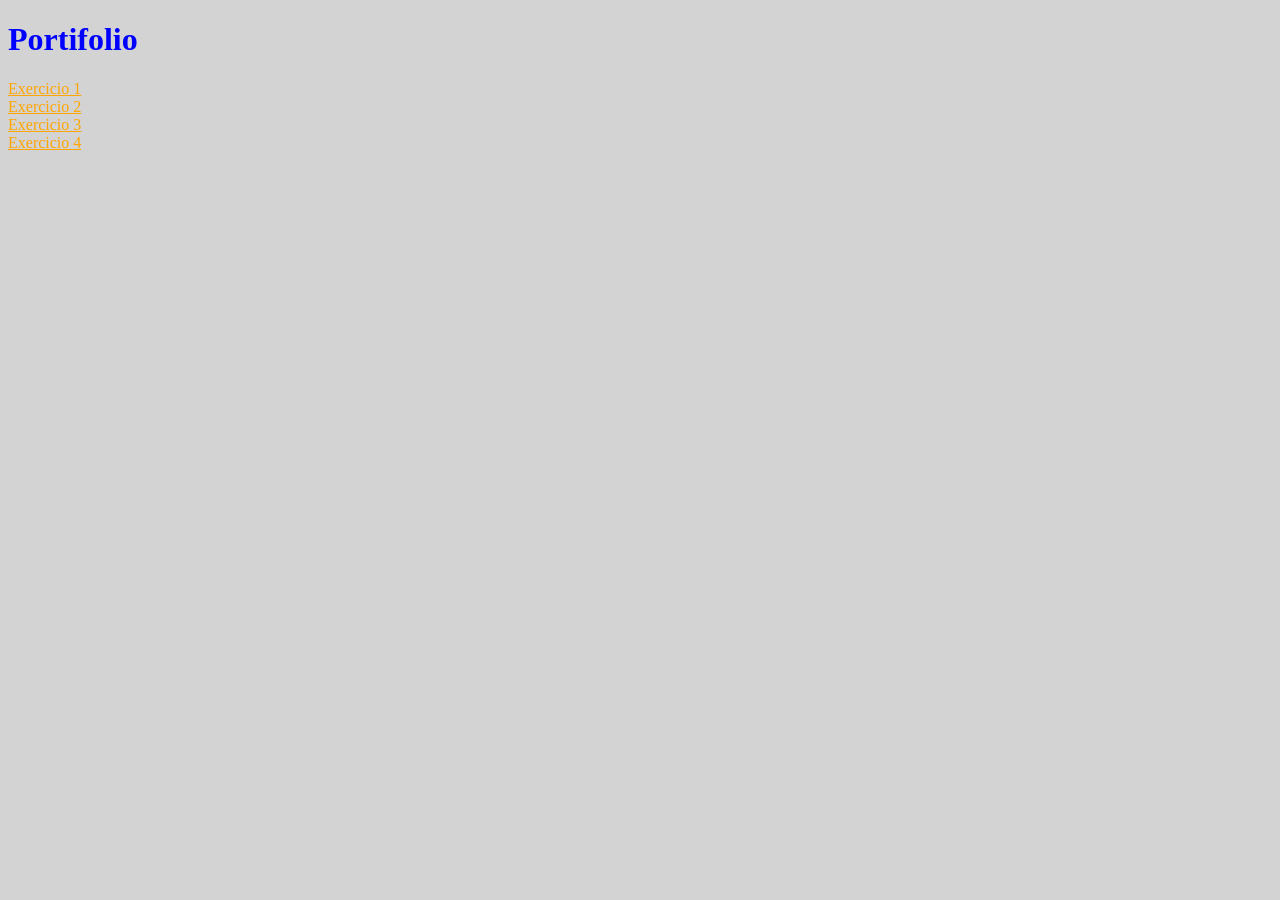
<file: index.html>
<!DOCTYPE html>
<html lang="pt-BR">
  <head>
    <meta charset="UTF-8">
    <title>Portifolio</title>
    <style>
      body { background-color: lightgray; }
      h1 { color: blue; }
      a { color: orange; }
    </style>
  </head>
  <body>
    <h1>Portifolio</h1>
    <a href="html/css-inline/css_inline.html">Exercicio 1</a><br>
    <a href="html/css-interno/css_interno.html">Exercicio 2</a><br>
    <a href="html/css-externo/css_externo.html">Exercicio 3</a><br>
    <a href="html/semantico.html">Exercicio 4</a>
  </body>
</html>
</file>
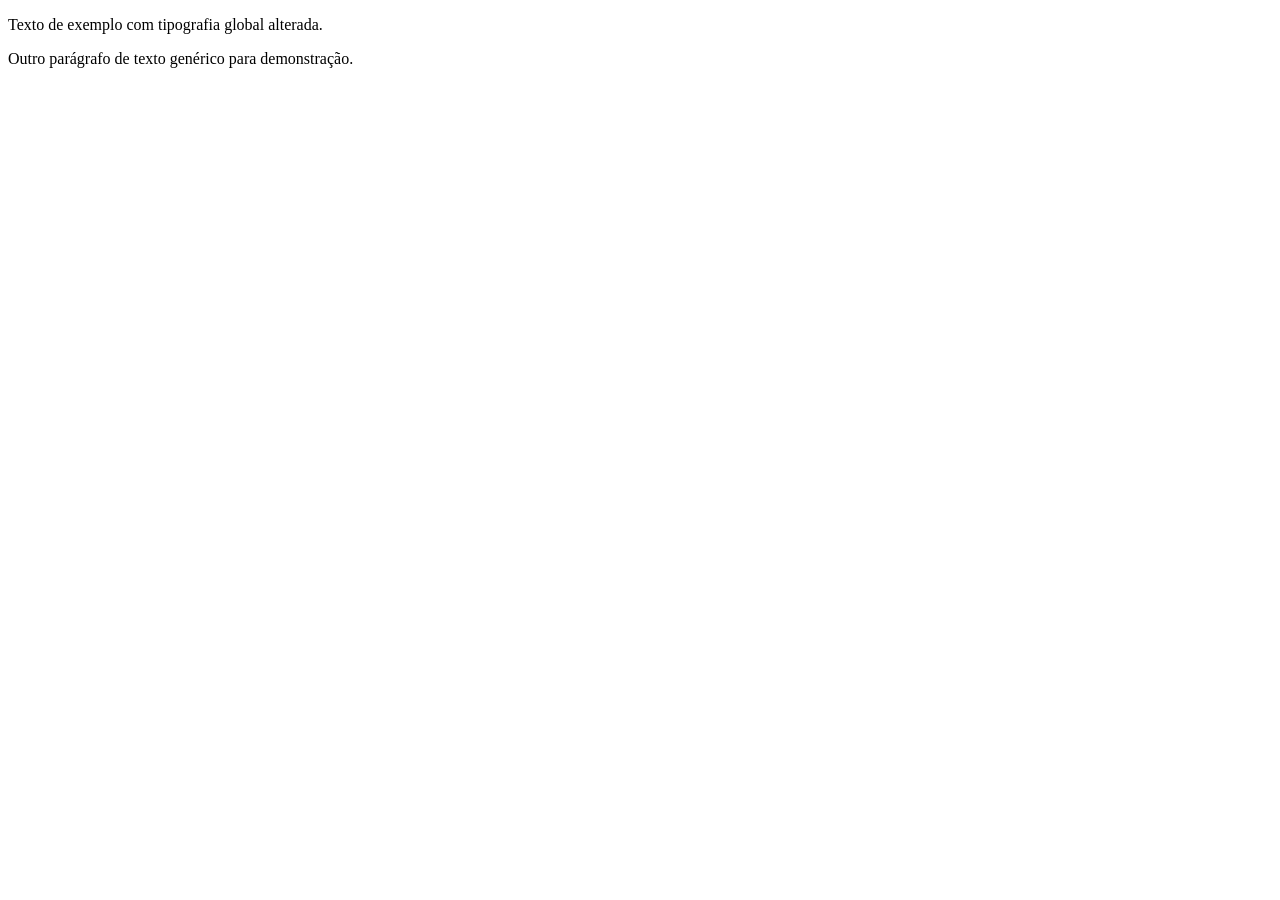
<file: html/css_externo.html>
<!DOCTYPE html>
<html lang="pt-BR">
  <head>
    <meta charset="UTF-8">
    <title>Desafio 3 - Estilo Externo</title>
    <link rel="stylesheet" href="../../assets/css/style.css">
  </head>
  <body>
    <p>Texto de exemplo com tipografia global alterada.</p>
    <p>Outro parágrafo de texto genérico para demonstração.</p>
  </body>
</html>
</file>
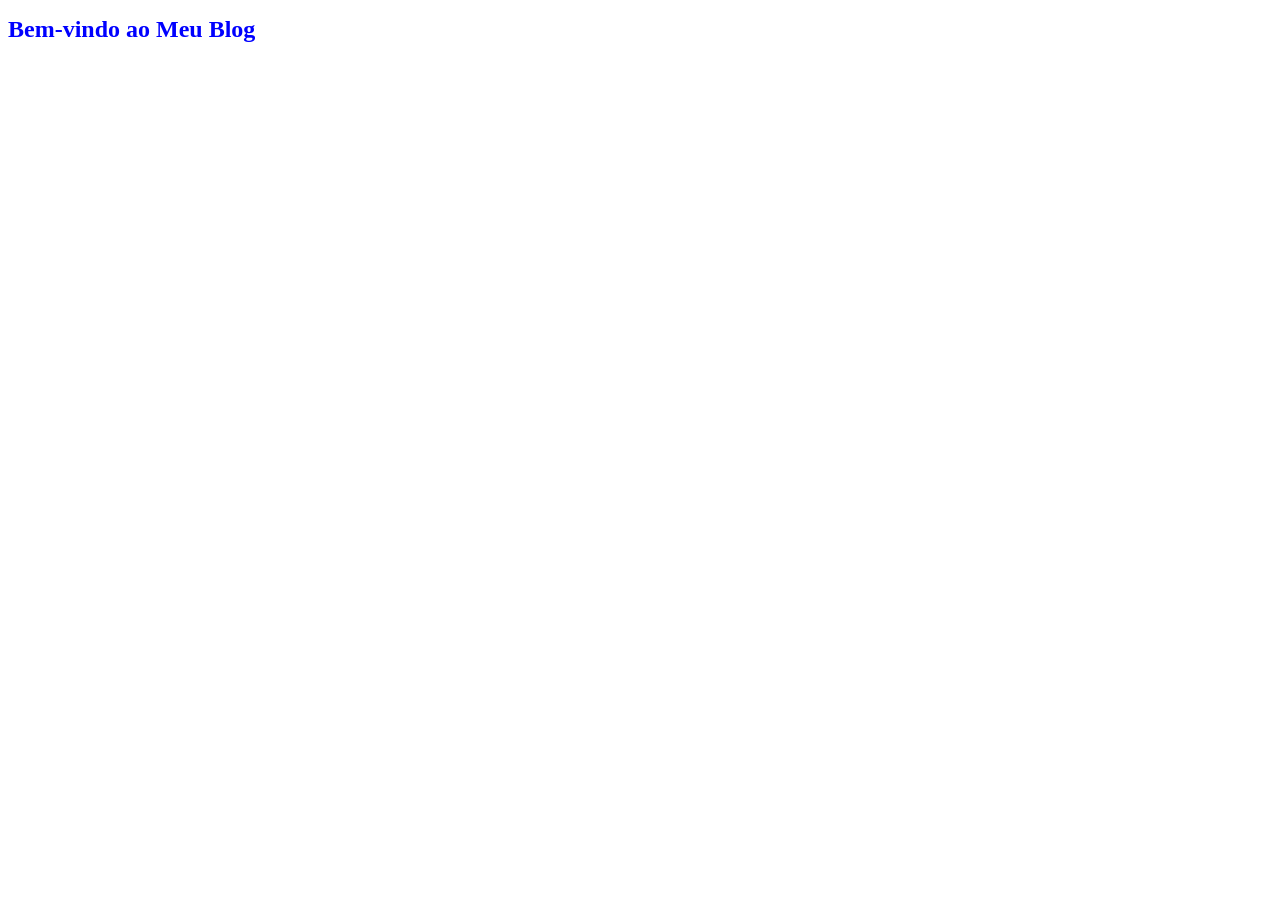
<file: html/css_inline.html>
<!DOCTYPE html>
<html lang="pt-BR">
  <head>
    <meta charset="UTF-8">
    <title>Desafio 1 - Estilo Inline</title>
  </head>
  <body>
    <h1 style="color: blue; font-size: 24px;">Bem-vindo ao Meu Blog</h1>
  </body>
</html>
</file>
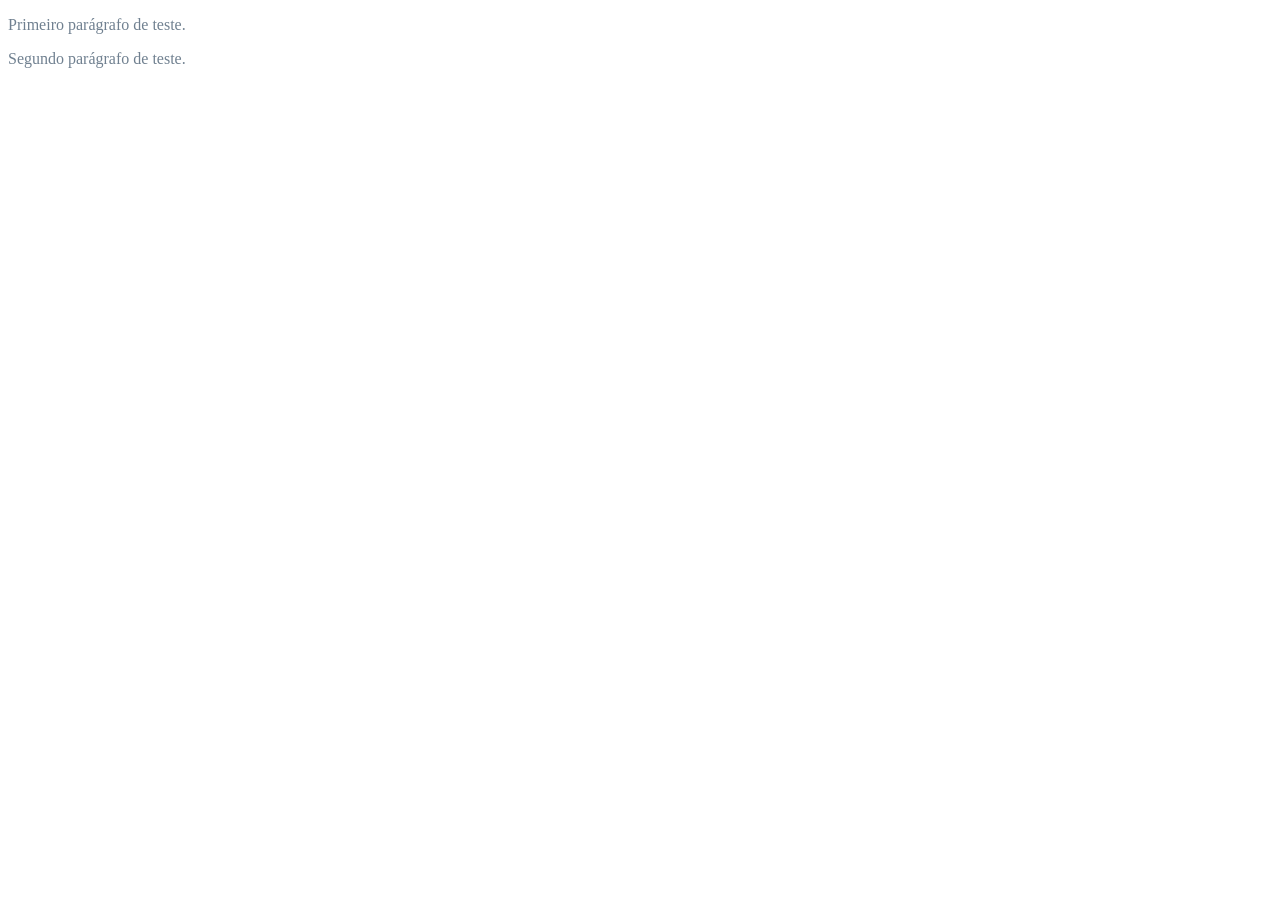
<file: html/css_interno.html>
<!DOCTYPE html>
<html lang="pt-BR">
  <head>
      <meta charset="UTF-8">
      <title>Desafio 2 - Estilo Interno</title>
    <style>
    body { color: slategray; font-size: 16px; }
      </style>
  </head>
  <body>
    <p>Primeiro parágrafo de teste.</p>
    <p>Segundo parágrafo de teste.</p>
  </body>
</html>
</file>
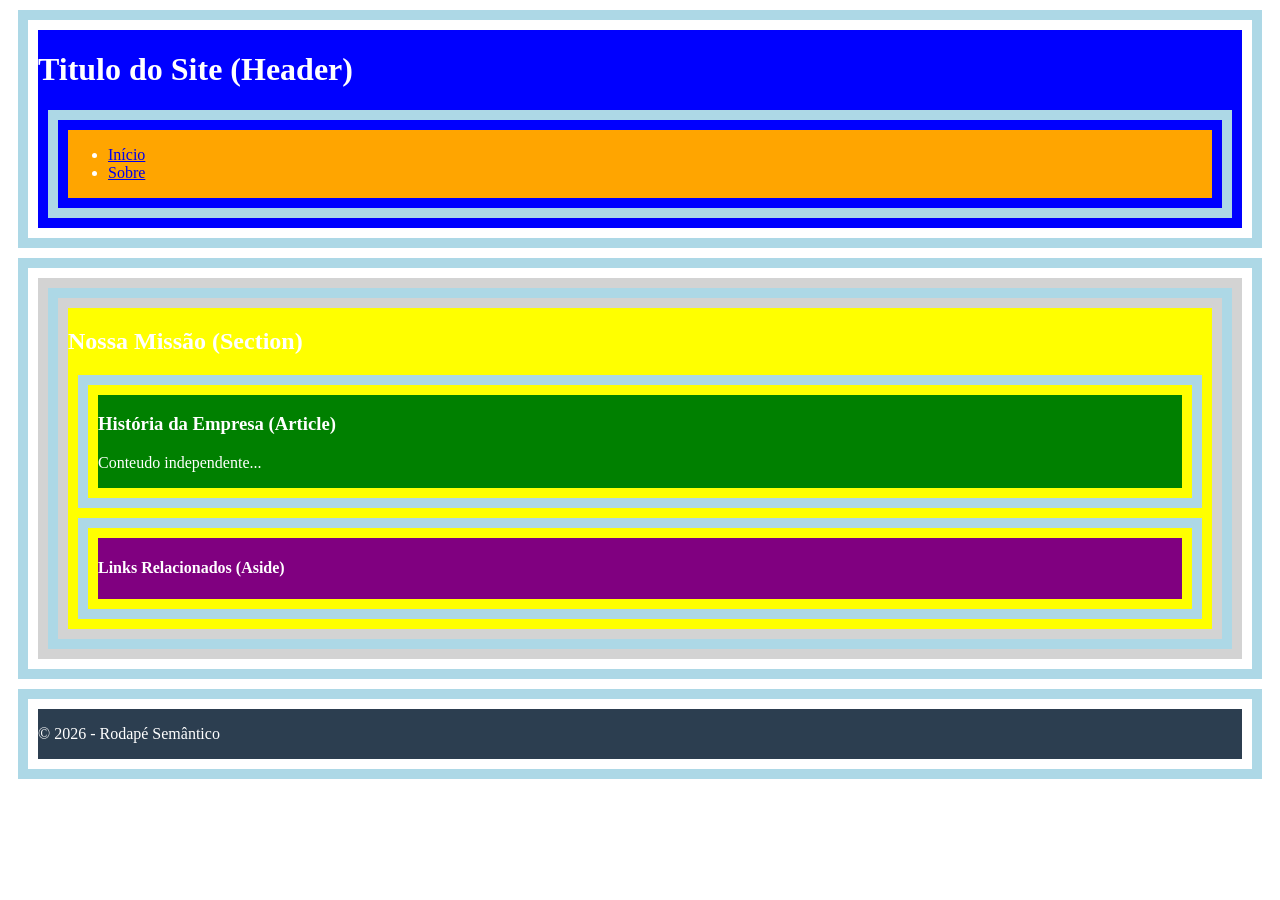
<file: html/semantico.html>
<!DOCTYPE html>
<html lang="pt-br">
  <head>
    <meta charset="UTF-8">
    <title>Projeto HTML Semantico</title>
    <link rel="stylesheet" href="../assets/css/style.css">
  </head>
  <body>
    <header>
      <h1>Titulo do Site (Header)</h1>
      <nav>
        <ul>
          <li><a href="#">Início</a></li>
          <li><a href="#">Sobre</a></li>
        </ul>
      </nav>
    </header>
    <main>
      <section>
        <h2>Nossa Missão (Section)</h2>
        <article>
          <h3>História da Empresa (Article)</h3>
          <p>Conteudo independente...</p>
        </article>
        <aside>
          <h4>Links Relacionados (Aside)</h4>
        </aside>
      </section>
    </main>
    <footer>
      <p>© 2026 - Rodapé Semântico</p>
    </footer>
  </body>
</html>
</file>
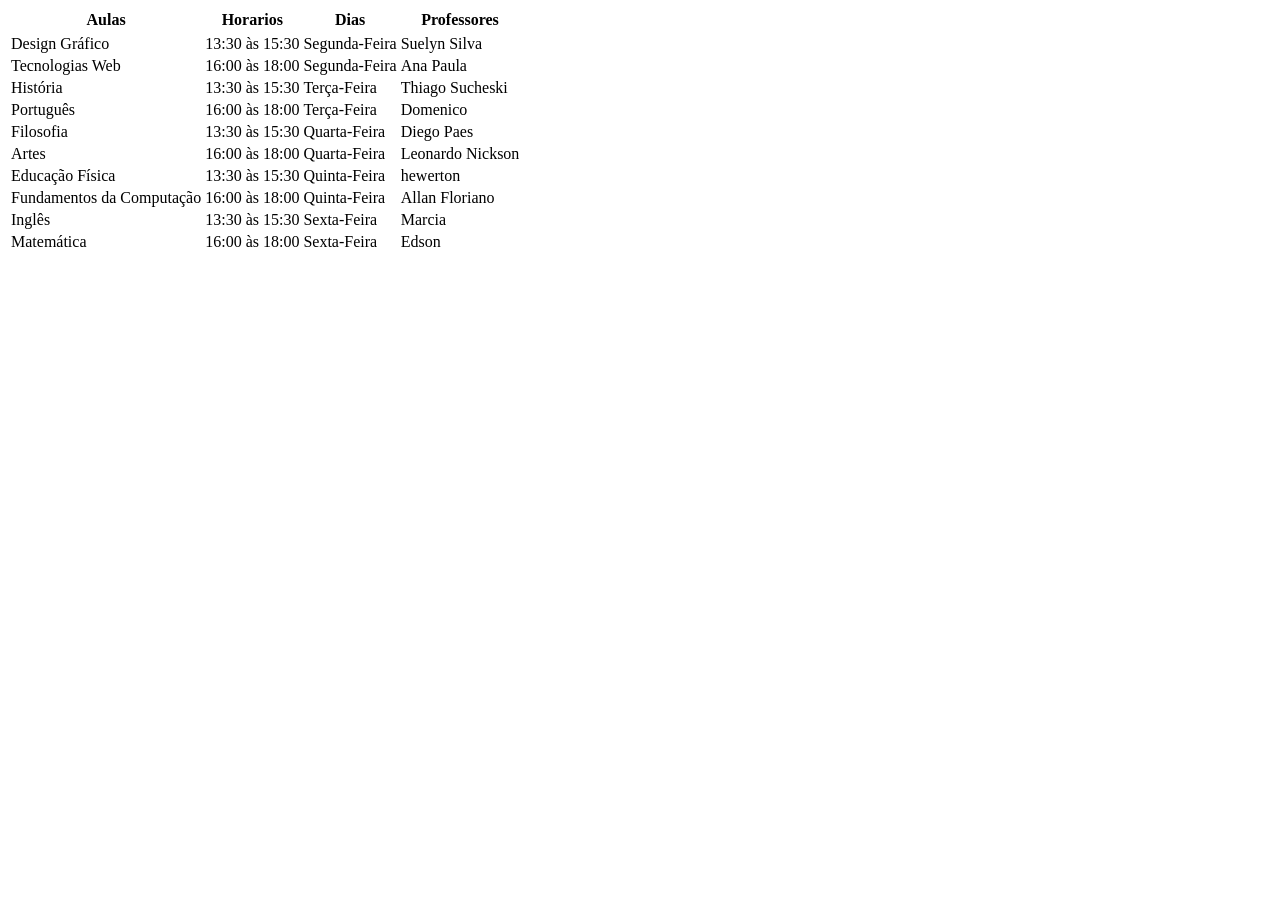
<file: html/tabela.html>
<!DOCTYPE html>
<html lang="pt-BR">
    <head>
        <meta charset="UTF-8">
        <meta name="viewport" content="width=device-width, initial-scale=1.0">
        <title>Tabela</title>
    </head>
    <body>
        <table>
    <tr>
        <th>Aulas</th>
        <th>Horarios</th>
        <th>Dias</th>
        <th>Professores</th>
    </tr>
    <tr>
    </tr>
    <tr>
        <td>Design Gráfico</td>
        <td>13:30 às 15:30</td>
        <td>Segunda-Feira</td>
        <td>Suelyn Silva</td>
    </tr>
    <tr>
        <td>Tecnologias Web</td>
        <td>16:00 às 18:00</td>
        <td>Segunda-Feira</td>
        <td>Ana Paula</td>
    </tr>
    <tr>
        <td>História</td>
        <td>13:30 às 15:30</td>
        <td>Terça-Feira</td>
        <td>Thiago Sucheski</td>
    </tr>
    <tr>
        <td>Português</td>
        <td>16:00 às 18:00</td>
        <td>Terça-Feira</td>
        <td>Domenico</td>
    </tr>
    <tr>
        <td>Filosofia</td>
        <td>13:30 às 15:30</td>
        <td>Quarta-Feira</td>
        <td>Diego Paes</td>
    </tr>
    <tr>
        <td>Artes</td>
        <td>16:00 às 18:00</td>
        <td>Quarta-Feira</td>
        <td>Leonardo Nickson</td>
    </tr>
        <tr>
        <td>Educação Física</td>
        <td>13:30 às 15:30</td>
        <td>Quinta-Feira</td>
        <td>hewerton</td>
    </tr>
        <tr>
        <td>Fundamentos da Computação</td>
        <td>16:00 às 18:00</td>
        <td>Quinta-Feira</td>
        <td>Allan Floriano</td>
    </tr>
        <tr>
        <td>Inglês</td>
        <td>13:30 às 15:30</td>
        <td>Sexta-Feira</td>
        <td>Marcia</td>
    </tr>
        <tr>
        <td>Matemática</td>
        <td>16:00 às 18:00</td>
        <td>Sexta-Feira</td>
        <td>Edson</td>
    </tr>
    </table>
    </body>
</html>
</file>
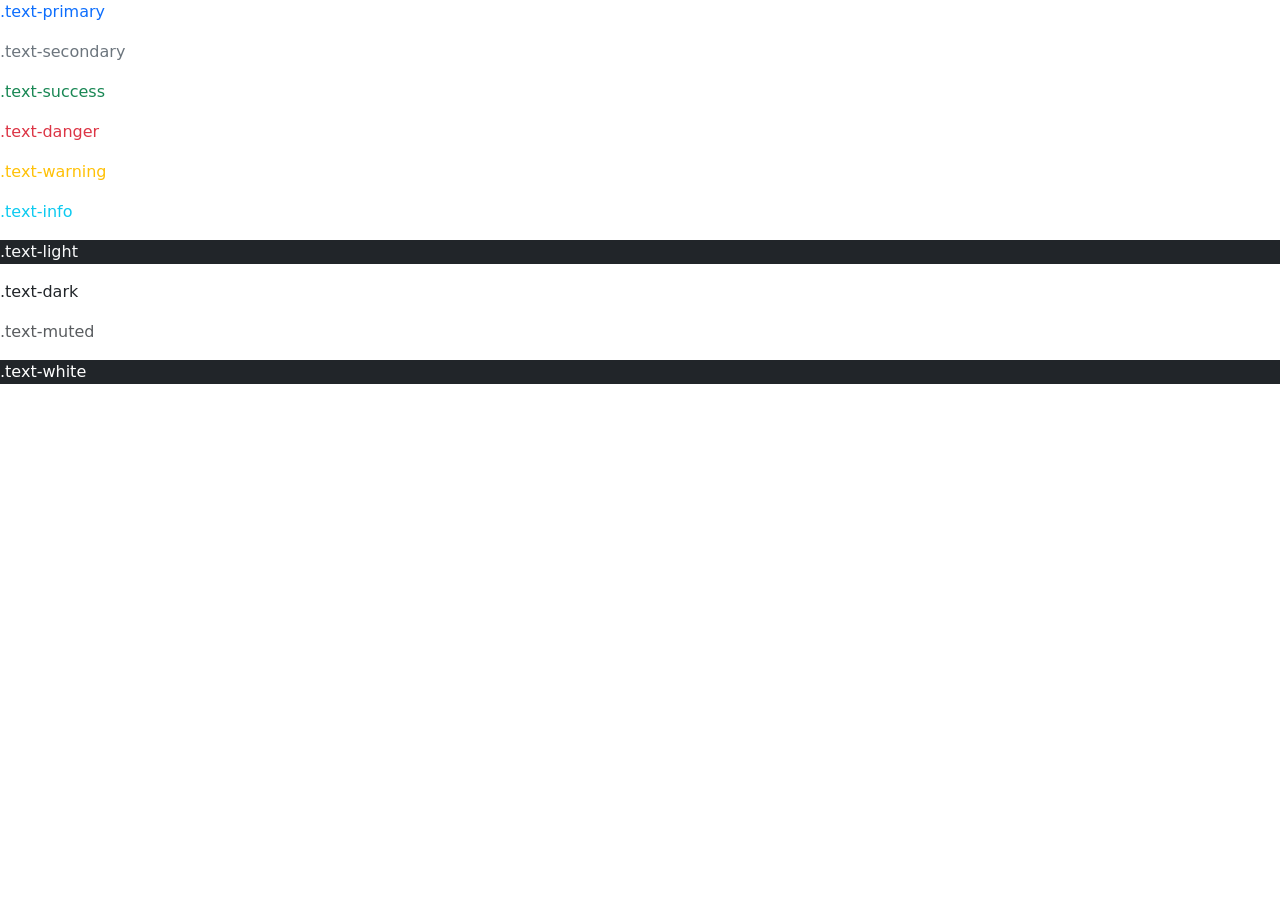
<file: html/bootstrap/intro_boostrap.html>
<!DOCTYPE html>
<html lang="pt-br">
    <head>
        <meta charset="UTF-8">
        <meta name="viewport" content="width=device-width, initial-scale=1">
        <title>Intro Bootstrap</title>
        <link href="https://cdn.jsdelivr.net/npm/bootstrap@5.3.8/dist/css/bootstrap.min.css" rel="stylesheet" integrity="sha384-sRIl4kxILFvY47J16cr9ZwB07vP4J8+LH7qKQnuqkuIAvNWLzeN8tE5YBujZqJLB" crossorigin="anonymous">
        <script src="https://cdn.jsdelivr.net/npm/bootstrap@5.3.8/dist/js/bootstrap.bundle.min.js" integrity="sha384-FKyoEForCGlyvwx9Hj09JcYn3nv7wiPVlz7YYwJrWVcXK/BmnVDxM+D2scQbITxI" crossorigin="anonymous"></script>
    </head>
    <body>
        <p class="text-primary">.text-primary</p>
        <p class="text-secondary">.text-secondary</p>
        <p class="text-success">.text-success</p>
        <p class="text-danger">.text-danger</p>
        <p class="text-warning">.text-warning</p>
        <p class="text-info">.text-info</p>
        <p class="text-light bg-dark">.text-light</p>
        <p class="text-dark">.text-dark</p>
        <p class="text-muted">.text-muted</p>
        <p class="text-white bg-dark">.text-white</p>
    </body>
</html>
</file>
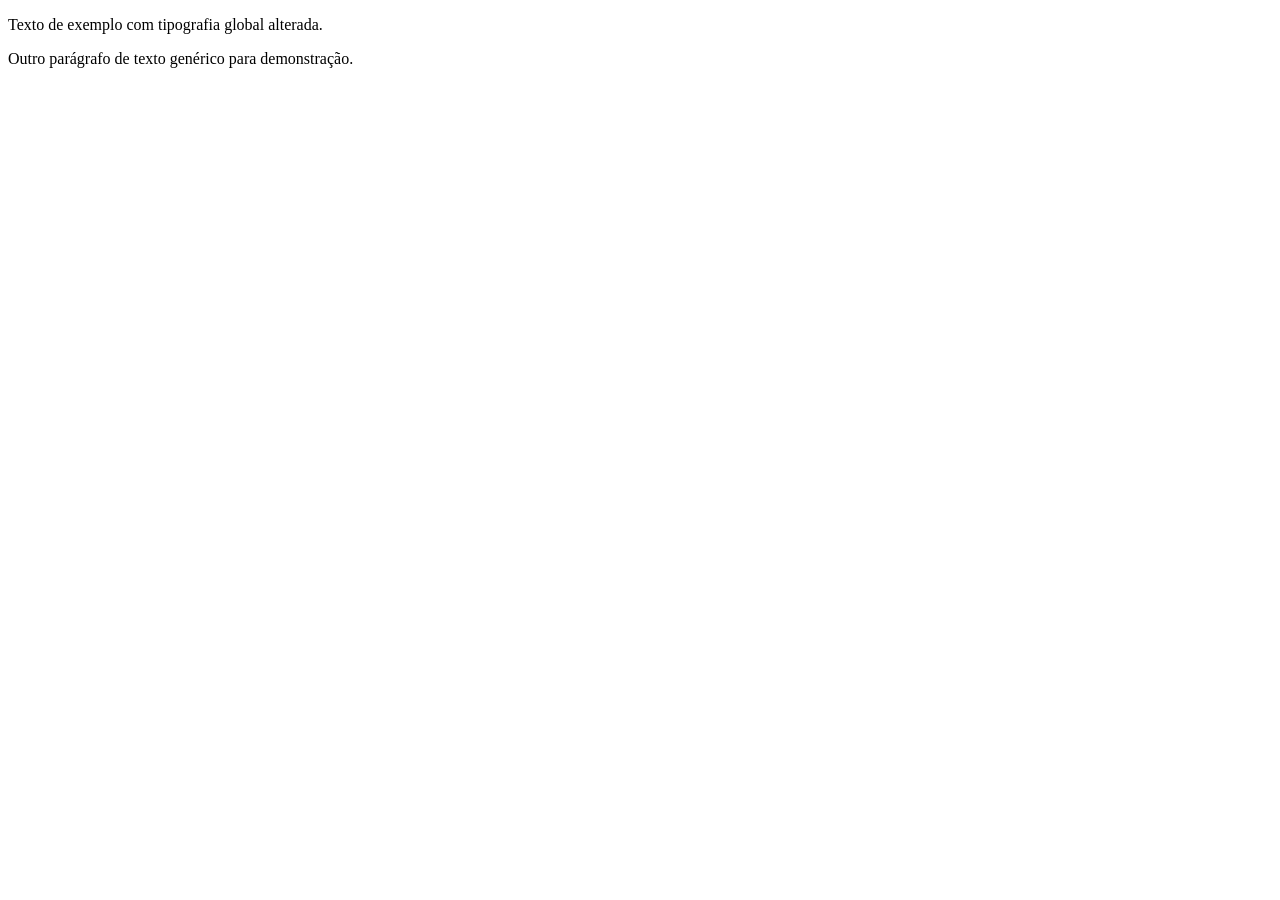
<file: html/css-externo/css_externo.html>
<!DOCTYPE html>
<html lang="pt-BR">
  <head>
    <meta charset="UTF-8">
    <meta name="viewport" content="width=device-width, initial-scale=1.0">
    <title>Desafio 3 - Estilo Externo</title>
    <link rel="stylesheet" href="../../assets/css/style.css">
  </head>
  <body>
    <p>Texto de exemplo com tipografia global alterada.</p>
    <p>Outro parágrafo de texto genérico para demonstração.</p>
  </body>
</html>
</file>
<file: assets/css/style.css>
header {
  background-color: blue;
  padding: 10px;
  background-clip: content-box;
  border: 10px solid lightblue;
  color: white;
  margin: 10px;
}
nav {
  background-color: orange;
  padding: 10px;
  background-clip: content-box;
  border: 10px solid lightblue;
  color: white;
  margin: 10px;
}
main {
  background-color: lightgray;
  padding: 10px;
  background-clip: content-box;
  border: 10px solid lightblue;
  color: white;
  margin: 10px;
}
section {
  background-color: yellow;
  padding: 10px;
  background-clip: content-box;
  border: 10px solid lightblue;
  color: white;
  margin: 10px;
}
article {
  background-color: green;
  padding: 10px;
  background-clip: content-box;
  border: 10px solid lightblue;
  color: white;
  margin: 10px;
}
aside {
  background-color: purple;
  padding: 10px;
  background-clip: content-box;
  border: 10px solid lightblue;
  color: white;
  margin: 10px;
}
footer {
  background-color: #2c3e50;
  padding: 10px;
  background-clip: content-box;
  border: 10px solid lightblue;
  color: white;
  margin: 10px;
}
</file>
